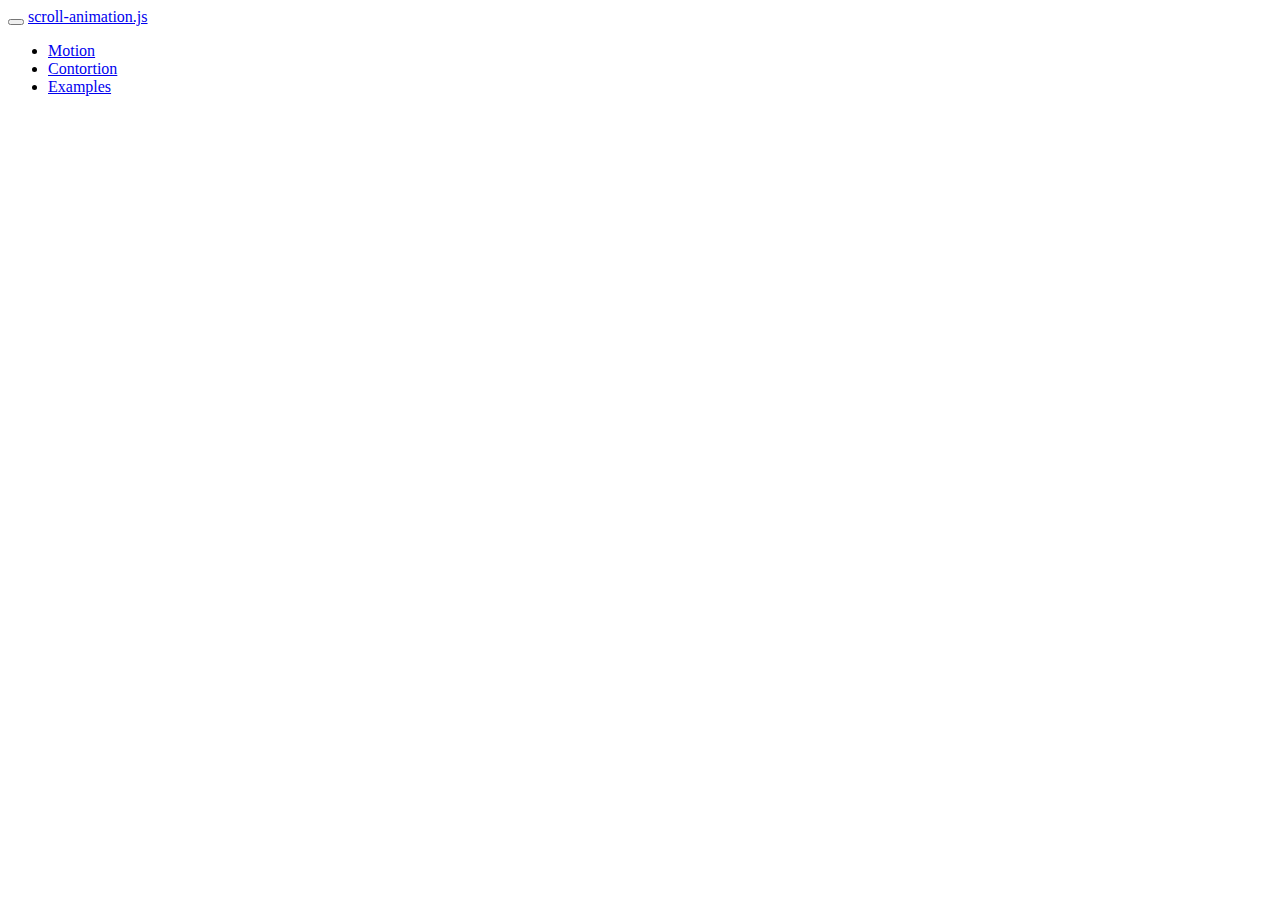
<file: bootstrap-example.html>
<!DOCTYPE html>
<!-- saved from url=(0061)http://examples.getbootstrap.com/navbar-fixed-top/index.html# -->
<html lang="en"><head><meta http-equiv="Content-Type" content="text/html; charset=UTF-8">
    <meta charset="utf-8">
    <meta name="viewport" content="width=device-width, initial-scale=1.0">
    <meta name="description" content="">
    <meta name="author" content="">

    <title>Fixed Top Navbar Example for Bootstrap</title>

    <!-- START DEPENDENCIES -->

    
    <link href="scripts/bootstrap/css/bootstrap.min.css" rel="stylesheet" type="test/css">

    <link href="style.css" rel="stylesheet" type="test/css">


    <script src="scripts/jquery/jquery.js" type="text/javascript"></script>

    <script src="scripts/skrollr/skrollr.min.js" type="text/javascript"></script>

    <script src="scripts/bootstrap/js/bootstrap.min.js" type="text/javascript"></script>

    <!-- END DEPENDENCIES -->

  </head>

  <body cz-shortcut-listen="true">

    <!-- Fixed navbar -->
    <div class="navbar navbar-fixed-top">
      <div class="container">
        <button type="button" class="navbar-toggle" data-toggle="collapse" data-target=".nav-collapse">
          <span class="icon-bar"></span>
          <span class="icon-bar"></span>
          <span class="icon-bar"></span>
        </button>
        <a class="navbar-brand" href="./bootstrap-example_files/bootstrap-example.html">scroll-animation.js</a>
        <div class="nav-collapse collapse">
          <ul class="nav navbar-nav">
            <li class="active"><a href="./bootstrap-example_files/bootstrap-example.html">Motion</a></li>
            <li><a href="http://examples.getbootstrap.com/navbar-fixed-top/index.html#about">Contortion</a></li>
            <li><a href="http://examples.getbootstrap.com/navbar-fixed-top/index.html#contact">Examples</a></li>
            
          </ul>
          
        </div><!--/.nav-collapse -->
      </div>
    </div>

    <div class="container">

      <!-- Main component for a primary marketing message or call to action -->
      <!-- <div class="jumbotron">
        <h1>Navbar example</h1>
        <p>This example is a quick exercise to illustrate how the default, static navbar and fixed to top navbar work. It includes the responsive CSS and HTML, so it also adapts to your viewport and device.</p>
        <p>
          <a class="btn btn-large btn-primary" href="http://examples.getbootstrap.com/docs/#navbar">View navbar docs »</a>
        </p>
      </div> -->

    </div> <!-- /container -->

  

</body>

<script src="scripts/scroll-animation/scroll-animation.js" type="text/javascript"></script>
</html>
</file>
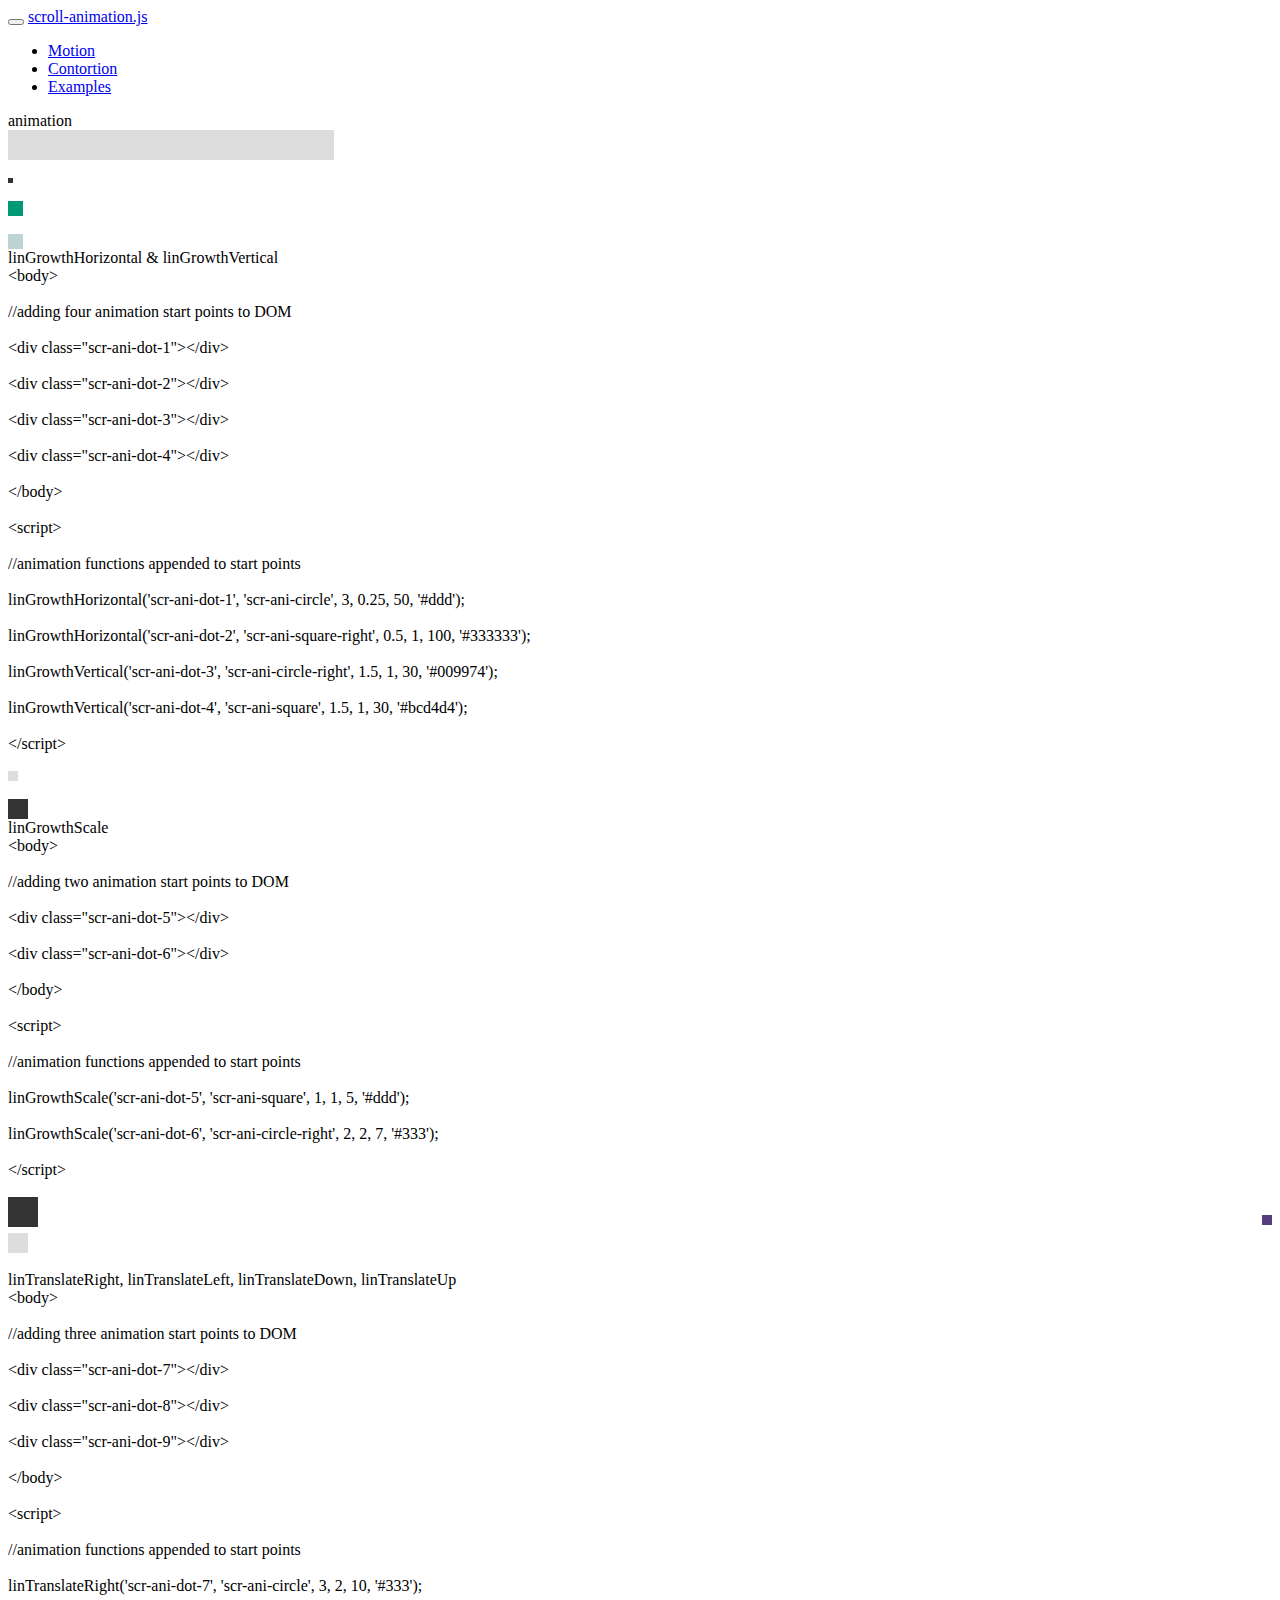
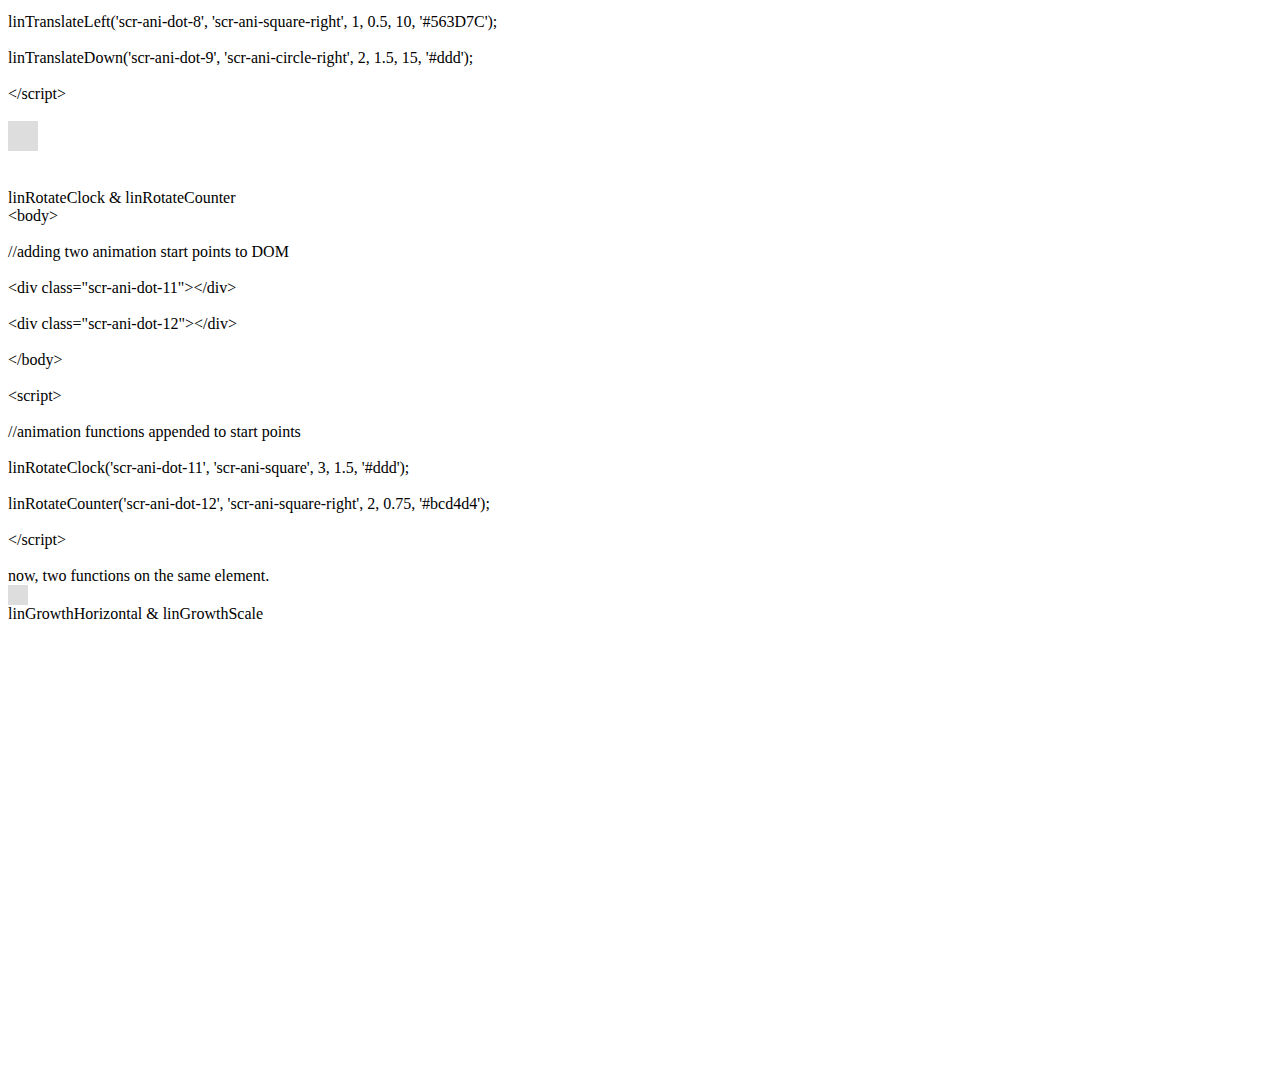
<file: start.html>
<!DOCTYPE html>
<!-- saved from url=(0061)http://examples.getbootstrap.com/navbar-fixed-top/index.html# -->
<html lang="en"><head><meta http-equiv="Content-Type" content="text/html; charset=UTF-8">
    <meta charset="utf-8">
    <meta name="viewport" content="width=device-width, initial-scale=1.0">
    <meta name="description" content="">
    <meta name="author" content="">

    <title>scroll-animation.js home</title>

    <!-- START DEPENDENCIES -->

    
    <link href="scripts/bootstrap/css/bootstrap.min.css" rel="stylesheet" type="test/css">

    
    <link href="template.css" rel="stylesheet" type="test/css">

    <link href="style.css" rel="stylesheet" type="test/css">


    <script src="scripts/jquery/jquery-1.9.1.min.js" type="text/javascript"></script>

    <script src="scripts/skrollr/skrollr.min.js" type="text/javascript"></script>

    <script src="scripts/waypoints/waypoints.min.js" type="text/javascript"></script>

    <script src="scripts/bootstrap/js/bootstrap.min.js" type="text/javascript"></script>

    <!-- END DEPENDENCIES -->

  </head>

  <body cz-shortcut-listen="true">

    <!-- Fixed navbar -->
    <div class="navbar navbar-fixed-top">
      <div class="container">
        <button type="button" class="navbar-toggle" data-toggle="collapse" data-target=".nav-collapse">
          <span class="icon-bar"></span>
          <span class="icon-bar"></span>
          <span class="icon-bar"></span>
        </button>
        <a class="navbar-brand" href="./bootstrap-example_files/bootstrap-example.html">scroll-animation.js</a>
        <div class="nav-collapse collapse">
          <ul class="nav navbar-nav">
            <li class="active"><a href="./bootstrap-example_files/bootstrap-example.html">Motion</a></li>
            <li><a href="http://examples.getbootstrap.com/navbar-fixed-top/index.html#about">Contortion</a></li>
            <li><a href="http://examples.getbootstrap.com/navbar-fixed-top/index.html#contact">Examples</a></li>
            
          </ul>
          
        </div><!--/.nav-collapse -->
      </div>
    </div>

    <div class="container">

      <div class="dot-container lin-growth">

        <div class="row">
          <div class="col-lg-12 content-title">animation</div>
        </div>

        <div class="row">
          <div class="col-lg-7 lin-growth-container">
            <div class="scr-ani-dot-1"></div>

            <br>

            <div class="scr-ani-dot-2"></div>

            <br>

            <div class="scr-ani-dot-3"></div>

            <br>

            <div class="scr-ani-dot-4"></div>
          </div>

          <div class="col-lg-5 column-right">
            <div class="sub-title">linGrowthHorizontal & linGrowthVertical </div>
            <div class="code-snippet lin-growth-code-block">
              &lt;body&gt;
              <br>
              <br>
              //adding four animation start points to DOM
              <br>
              <br>
              <div class="effect-listen effect-1">&lt;div class="scr-ani-dot-1"&gt;&lt;/div&gt;</div>
              <br>
              <div class="effect-listen effect-2">&lt;div class="scr-ani-dot-2"&gt;&lt;/div&gt;</div>
              <br>
              <div class="effect-listen effect-3">&lt;div class="scr-ani-dot-3"&gt;&lt;/div&gt;</div>
              <br>
              <div class="effect-listen effect-4">&lt;div class="scr-ani-dot-4"&gt;&lt;/div&gt;</div>
              <br>
              &lt;/body&gt;
              <br>
              <br>
              &lt;script&gt;
              <br>
              <br>
              //animation functions appended to start points
              <br>
              <br>
              <div class="effect-listen effect-1">linGrowthHorizontal('scr-ani-dot-1', 'scr-ani-circle', 3, 0.25, 50, '#ddd');</div>
              <br>
              <div class="effect-listen effect-2">linGrowthHorizontal('scr-ani-dot-2', 'scr-ani-square-right',  0.5, 1, 100, '#333333');</div>
              <br>
              <div class="effect-listen effect-3">linGrowthVertical('scr-ani-dot-3', 'scr-ani-circle-right',  1.5, 1, 30, '#009974');</div>
              <br>
              <div class="effect-listen effect-4">linGrowthVertical('scr-ani-dot-4', 'scr-ani-square',  1.5, 1, 30, '#bcd4d4');</div>
              <br>
              &lt;/script&gt;
            </div>
          </div>
        </div>

        <br>

        <div class="row">
          <div class="col-lg-7 lin-growth-container">
            <!-- DEMO HERE -->

            <div class="scr-ani-dot-5 effect-5"></div>

            <br>

            <div class="scr-ani-dot-6 effect-6"></div>

          </div>
          <div class="col-lg-5">
            <div class="sub-title">linGrowthScale</div>
            <div class="code-snippet lin-growth-code-block">
            &lt;body&gt;
              <br>
              <br>
              //adding two animation start points to DOM
              <br>
              <br>
              <div class="effect-listen effect-5">&lt;div class="scr-ani-dot-5"&gt;&lt;/div&gt;</div>
              <br>
              <div class="effect-listen effect-6">&lt;div class="scr-ani-dot-6"&gt;&lt;/div&gt;</div>
              <br>
              &lt;/body&gt;
              <br>
              <br>
              &lt;script&gt;
              <br>
              <br>
              //animation functions appended to start points
              <br>
              <br>
              <div class="effect-listen effect-5">linGrowthScale('scr-ani-dot-5', 'scr-ani-square', 1, 1, 5, '#ddd');</div>
              <br>
              <div class="effect-listen effect-6">linGrowthScale('scr-ani-dot-6', 'scr-ani-circle-right',  2, 2, 7, '#333');</div>
              <br>
              &lt;/script&gt;
            </div>
          </div>

        </div>

        <br>

        <div class="row">
          <div class="col-lg-7 lin-growth-container">
            <!-- DEMO HERE -->

            <div class="scr-ani-dot-7 effect-7"></div>

            <br>

            <div class="scr-ani-dot-8 effect-8"></div>

            <br>

            <div class="scr-ani-dot-9 effect-9"></div>

            <br>

            <div class="scr-ani-dot-10 effect-10"></div>

          </div>
          <div class="col-lg-5">
            <div class="sub-title">linTranslateRight, linTranslateLeft, linTranslateDown, linTranslateUp</div>
            <div class="code-snippet lin-growth-code-block">
            &lt;body&gt;
              <br>
              <br>
              //adding three animation start points to DOM
              <br>
              <br>
              <div class="effect-listen effect-7">&lt;div class="scr-ani-dot-7"&gt;&lt;/div&gt;</div>
              <br>
              <div class="effect-listen effect-8">&lt;div class="scr-ani-dot-8"&gt;&lt;/div&gt;</div>
              <br>
              <div class="effect-listen effect-9">&lt;div class="scr-ani-dot-9"&gt;&lt;/div&gt;</div>
              <br>
              &lt;/body&gt;
              <br>
              <br>
              &lt;script&gt;
              <br>
              <br>
              //animation functions appended to start points
              <br>
              <br>
              <div class="effect-listen effect-7">linTranslateRight('scr-ani-dot-7', 'scr-ani-circle', 3, 2, 10, '#333');</div>
              <br>
              <div class="effect-listen effect-8">linTranslateLeft('scr-ani-dot-8', 'scr-ani-square-right', 1, 0.5, 10, '#563D7C');</div>
              <br>
              <div class="effect-listen effect-9">linTranslateDown('scr-ani-dot-9', 'scr-ani-circle-right', 2, 1.5, 15, '#ddd');</div>
              <br>
              &lt;/script&gt;
            </div>

          </div>

        </div>

        <br>

        <div class="row">
          <div class="col-lg-7 lin-growth-container">
            <!-- DEMO HERE -->

            <div class="scr-ani-dot-11 effect-11"></div>

            <br>

            <div class="scr-ani-dot-12 effect-12"></div>

          </div>
          <div class="col-lg-5">
            <div class="sub-title">linRotateClock & linRotateCounter</div>
            <div class="code-snippet lin-growth-code-block">
            &lt;body&gt;
              <br>
              <br>
              //adding two animation start points to DOM
              <br>
              <br>
              <div class="effect-listen effect-11">&lt;div class="scr-ani-dot-11"&gt;&lt;/div&gt;</div>
              <br>
              <div class="effect-listen effect-12">&lt;div class="scr-ani-dot-12"&gt;&lt;/div&gt;</div>
              <br>
              &lt;/body&gt;
              <br>
              <br>
              &lt;script&gt;
              <br>
              <br>
              //animation functions appended to start points
              <br>
              <br>
              <div class="effect-listen effect-11">linRotateClock('scr-ani-dot-11', 'scr-ani-square', 3, 1.5, '#ddd');</div>
              <br>
              <div class="effect-listen effect-12">linRotateCounter('scr-ani-dot-12', 'scr-ani-square-right', 2, 0.75, '#bcd4d4');</div>
              <br>
              &lt;/script&gt;
            </div>

          </div>

        </div>

        <br>

        <div class="row">
          <div class="fill-in-text">now, two functions on the same element.</div>

          <div class="col-lg-7 lin-growth-container">
            <!-- DEMO HERE -->

            <!-- TODO: build join() function for multiple animations on same element -->

            <div class="scr-ani-dot-9"></div>

          </div>
          <div class="col-lg-5">
          <div class="sub-title">linGrowthHorizontal & linGrowthScale</div>
            <div class="code-snippet lin-growth-code-block"></div>
          </div>
        </div>

        


      </div>

      <!-- Main component for a primary marketing message or call to action -->
      <!-- <div class="jumbotron">
        <h1>Navbar example</h1>
        <p>This example is a quick exercise to illustrate how the default, static navbar and fixed to top navbar work. It includes the responsive CSS and HTML, so it also adapts to your viewport and device.</p>
        <p>
          <a class="btn btn-large btn-primary" href="http://examples.getbootstrap.com/docs/#navbar">View navbar docs »</a>
        </p>
      </div> -->

    </div> <!-- /container -->

  

</body>

<script src="scripts/scroll-animation/scroll-animation.js" type="text/javascript"></script>
<script src="scripts/template.js" type="text/javascript"></script>

</html>
</file>
<file: style.css>
@font-face {
    font-family: 'GothamMedium';
    src: url('fonts/gotham-medium.eot');
    src: url('fonts/gotham-medium.eot') format('embedded-opentype'),
         url('fonts/gotham-medium.woff') format('woff'),
         url('fonts/gotham-medium.ttf') format('truetype'),
         url('fonts/gotham-medium.svg#GothamMedium') format('svg');
}

@font-face {
    font-family: 'GothamExtraLight';
    src: url('fonts/gotham-xlight.eot');
    src: url('fonts/gotham-xlight.eot') format('embedded-opentype'),
         url('fonts/gotham-xlight.woff') format('woff'),
         url('fonts/gotham-xlight.ttf') format('truetype'),
         url('fonts/gotham-xlight.svg#GothamExtraLight') format('svg');
}

@font-face {
    font-family: 'GothamLight';
    src: url('fonts/gotham-light.eot');
    src: url('fonts/gotham-light.eot') format('embedded-opentype'),
         url('fonts/gotham-light.woff') format('woff'),
         url('fonts/gotham-light.ttf') format('truetype'),
         url('fonts/gotham-light.svg#GothamLight') format('svg');
}

@font-face {
    font-family: 'GothamBook';
    src: url('fonts/gotham-book.eot');
    src: url('fonts/gotham-book.eot') format('embedded-opentype'),
         url('fonts/gotham-book.woff') format('woff'),
         url('fonts/gotham-book.ttf') format('truetype'),
         url('fonts/gotham-book.svg#GothamBook') format('svg');
}

.scr-ani-square {
    background: black;
}

.scr-ani-square-right {
    background: black;
    float: right;
}

.scr-ani-circle {
    background: black;
    border-radius: 50px;
}

.scr-ani-circle-right {
    background: black;
    border-radius: 5000px;
    float: right;
}
</file>
<file: template.css>
body {
	margin:0;
	font-family: 'GothamMedium';
    background-color: #f8f8f8;
    height: 2000px !important;
}

.navbar {
    opacity: 0.9;
    -webkit-transition: all 0.5s ease-in-out;
	-moz-transition: all 0.5s ease-in-out;
	-ms-transition: all 0.5s ease-in-out;
	-o-transition: all 0.5s ease-in-out;
	transition: all 0.5s ease-in-out;
}

.dot-container {
	margin-top: 100px;
}

.content-title {
	font-family: 'GothamBook';
	font-size: 70px;
	text-align: left;
	color: #333;
	opacity: 0.75;
}

.sub-title {
	font-family: 'GothamMedium';
	font-size: 16px;
	margin: 10px;
	color: #d5d5d5;
}

.code-snippet {
	background: #fff;
	border: 2px #f2f2f2 solid;
	border-radius: 4px;
	font-family: monospace;
	padding: 10px;
	box-shadow: 0px 0px 2px #eaeaea;
	font-size: 12px;
}

.effect-listen:hover {
	cursor: default;
}

.lin-growth-container {
	margin-top: 50px;
}

.fill-in-text {
	font-family: 'GothamMedium';
	font-size: 25px;
	color: #dadada;
	opacity: 0.9;
	margin: 40px;
	padding: 20px;
	text-align: center;
	border-top: 2px #f2f2f2 solid;
	border-bottom: 2px #f2f2f2 solid;
}
</file>
